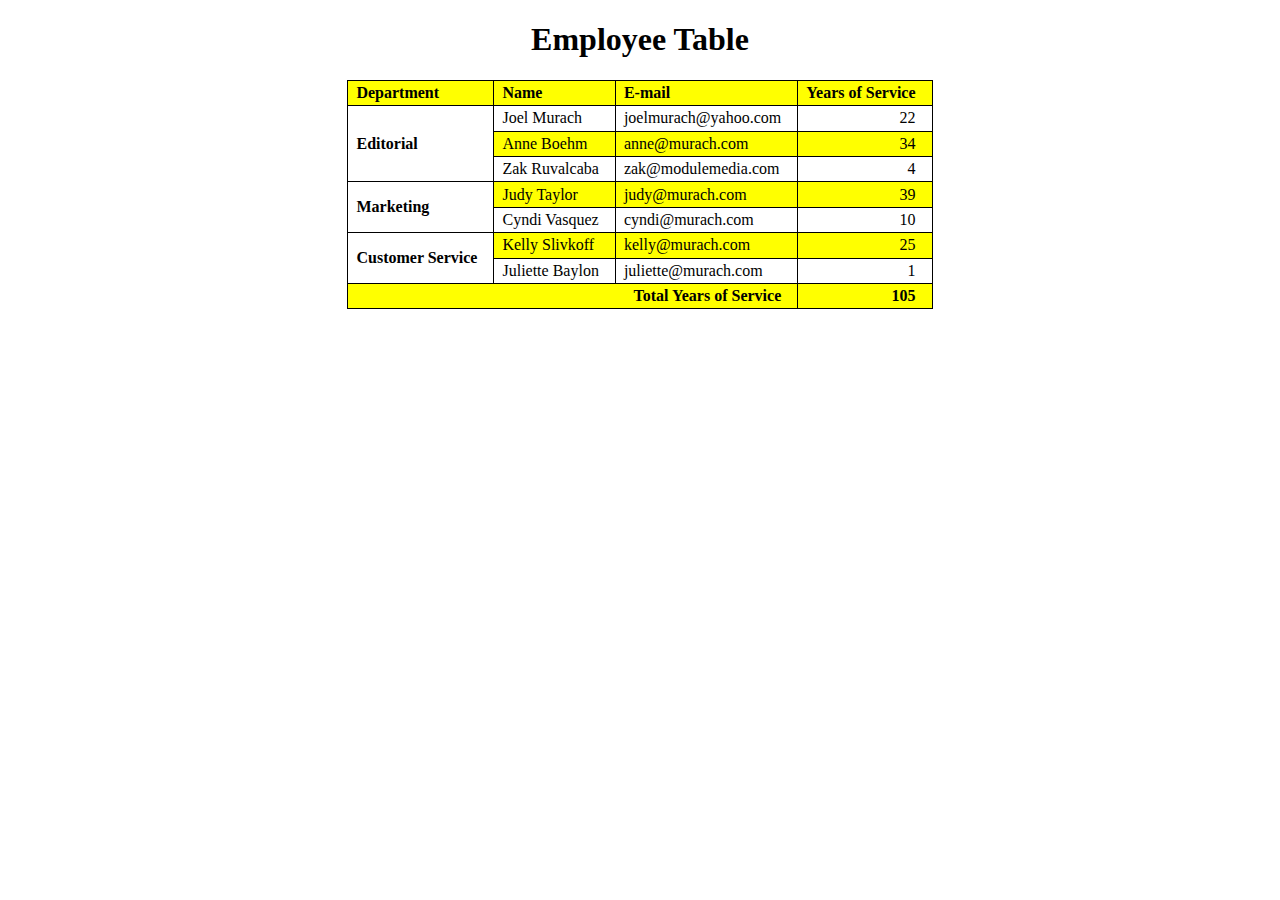
<file: employee/index.html>
<!DOCTYPE html>
<html>
    <head>
        <meta charset="utf-8">
        <title>Employee table</title>
        <style>
        body{
            width: 750px;
            margin: 0 auto;
        }
        table{
            border-collapse: collapse;
            border: 1px solid black;
            margin: auto;
        }
        thead{
            background-color: yellow;
        }
        th, td {
            border: 1px solid black;
            padding: .2em 1em .2em .5em;
            text-align: left;
            vertical-align: middle;
        }
        .right{
            text-align: right;
        }
        tbody tr:nth-child(even) td {
            background-color: yellow;
        }
        figcaption{
            text-align: center;
        }
        td[rowspan]{
            background-color: white !important;
            font-weight: bold;
        }
        tfoot{
            font-weight: bold;
            background-color: yellow;
        }
    </style>
    </head>
    <body>
        <figure>
            <figcaption><h1> Employee Table</h1></figcaption>
            <table>
                <thead>
                    <tr>
                        <th>Department</th>
                        <th>Name</th>
                        <th>E-mail</th>
                        <th class="right">Years of Service</th>
                    </tr>
                </thead>
                <tbody>
                    <tr>
                        <td rowspan="3">Editorial</td>
                        <td>Joel Murach</td>
                        <td>joelmurach@yahoo.com</td>
                        <td class="right">22</td>
                    </tr>
                    <tr>
                        <td>Anne Boehm</td>
                        <td>anne@murach.com</td>
                        <td class="right">34</td>
                    </tr>
                    <tr>
                        <td>Zak Ruvalcaba</td>
                        <td>zak@modulemedia.com</td>
                        <td class="right">4</td>
                    </tr>
                    <tr>
                        <td rowspan="2">Marketing</td>
                        <td>Judy Taylor</td>
                        <td>judy@murach.com</td>
                        <td class="right">39</td>
                    </tr>
                    <tr>
                        <td>Cyndi Vasquez</td>
                        <td>cyndi@murach.com</td>
                        <td class="right">10</td>
                    </tr>
                    <tr>
                        <td rowspan="2">Customer Service</td>
                        <td>Kelly Slivkoff</td>
                        <td>kelly@murach.com</td>
                        <td class="right">25</td>
                    </tr>
                    <tr>
                        <td>Juliette Baylon</td>
                        <td>juliette@murach.com</td>
                        <td class="right">1</td>
                    </tr>
                    <tfoot>
                        <tr>
                            <td colspan="3" class="right">Total Years of Service</td>
                            <td class= "right">105</td>
                        </tr>
                    </tfoot>
                </tbody>
            </table>
        </figure>
    </body>
</html>
</file>
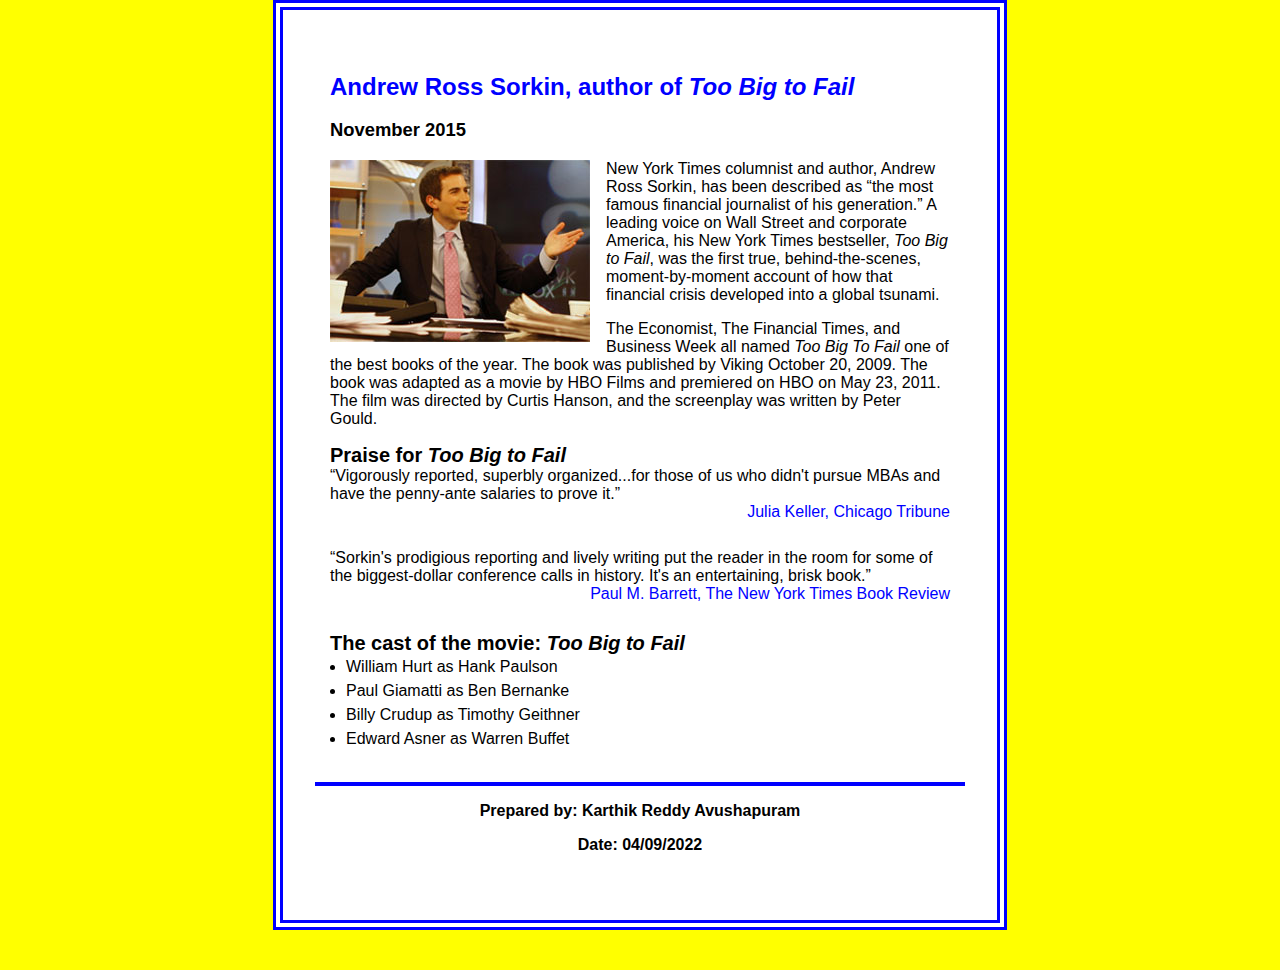
<file: week3/index.html>
<!DOCTYPE html>
<html lang="en">

<head>
	<meta charset="utf-8">
	<title>San Joaquin Valley Town Hall</title>
	<link rel="shortcut icon" href="images/favicon.ico">
	<link rel="stylesheet" href="styles/normalize.css">
	<link rel="stylesheet" href="styles/c05x_sorkin.css">
</head>
<body>
	<main>
		<h1>Andrew Ross Sorkin, author of <i>Too Big to Fail</i></h1>
		<h3>November 2015</h3>
		<img src="images/sorkin_desk260.jpg" alt="Andrew Ross Sorkin" width="260" id="ImgSection">
		<p>New York Times columnist and author, Andrew Ross Sorkin, has been described as <q>the most famous financial journalist of his generation.</q> A leading voice on Wall Street and corporate America, his New York Times bestseller, <i>Too Big to Fail</i>, was the first true, behind-the-scenes, moment-by-moment account of how that financial crisis developed into a global tsunami.</p>
		<p>The Economist, The Financial Times, and Business Week all named <i>Too Big To Fail</i> one of the best books of the year. The book was published by Viking October 20, 2009. The book was adapted as a movie by HBO Films and premiered on HBO on May 23, 2011. The film was directed by Curtis Hanson, and the screenplay was written by Peter Gould.</p>
		
		<h2>Praise for <i>Too Big to Fail</i></h2>
		<blockquote><q>Vigorously reported, superbly organized...for those of us who didn't pursue MBAs and have the penny-ante salaries to prove it.</q></blockquote>
		<p class="CiteSection"><cite>Julia Keller, Chicago Tribune</cite></p>
		<blockquote><q>Sorkin's prodigious reporting and lively writing put the reader in the room for some of the biggest-dollar conference calls in history. It's an entertaining, brisk book.</q></blockquote>
		
		<p class="CiteSection"><cite>Paul M. Barrett, The New York Times Book Review</cite></p>
		
		<h2>The cast of the movie: <i>Too Big to Fail</i></h2>
		<ul>
			<li>William Hurt as Hank Paulson</li>
			<li>Paul Giamatti as Ben Bernanke</li>
			<li>Billy Crudup as Timothy Geithner</li>
			<li>Edward Asner as Warren Buffet</li>
		</ul>
	</main>
	<div class="FooterLine"></div>
	<footer>
		<p>Prepared by: Karthik Reddy Avushapuram</p>
		<p>Date: 04/09/2022</p></br>
	</footer>
	
</body>
</html>
</file>
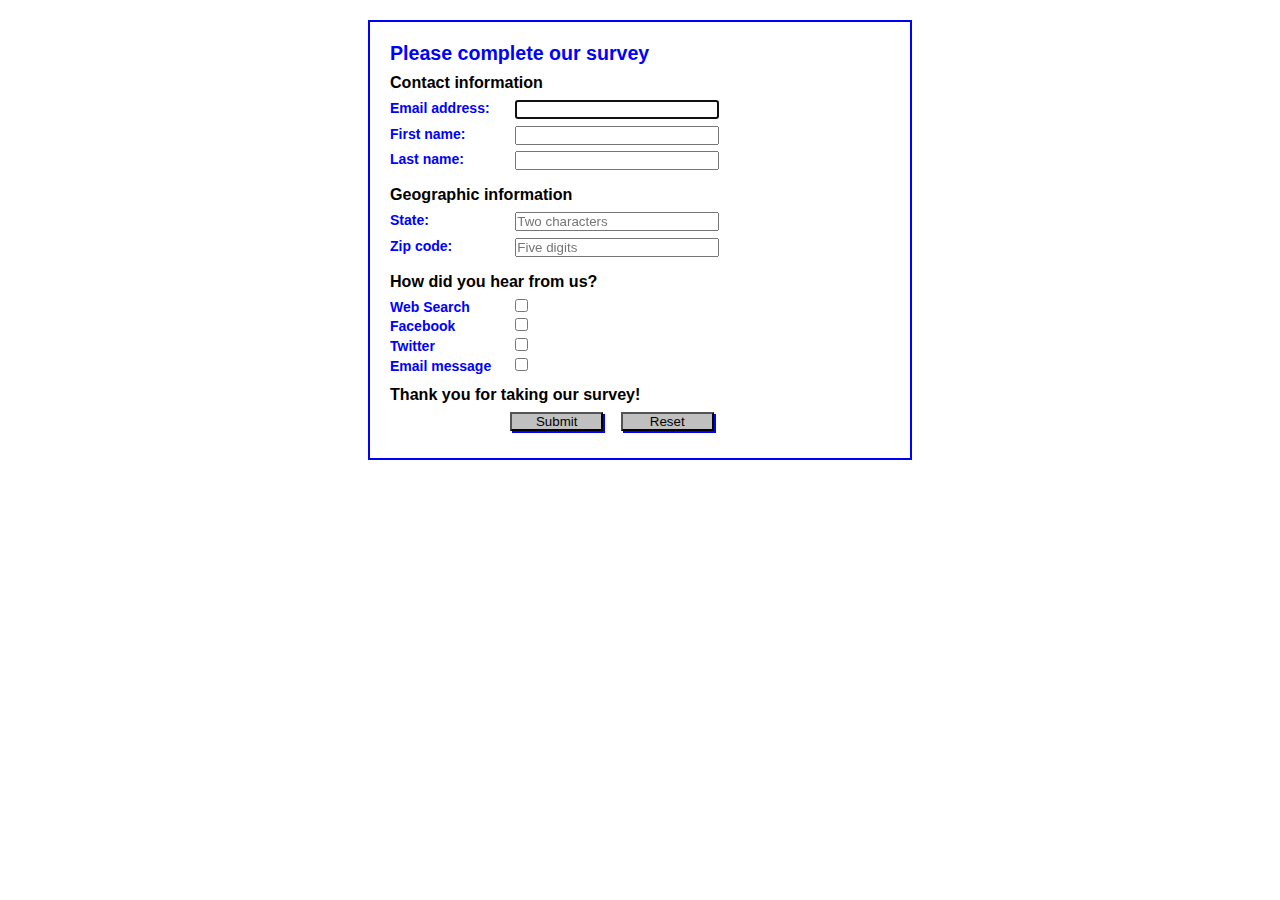
<file: week4/index.html>
<!DOCTYPE HTML>

<html lang="en">

<head>

    <meta charset="utf-8">

    <title>Complete a Form</title>

    <style>

        * {

            margin: 0;

            padding: 0;

        }

        body {

            font: 87.5% Arial, Helvetica, sans-serif;

            width: 500px;

            margin: 20px auto;

            padding: 20px;

            border: 2px solid blue;

        }

        h1 {

            color: blue; 

            font-size: 140%;

        }

        h2 {

            font-size: 115%;

            padding: .5em 0;

        }

        label {

            color: blue;

            float: left;

            width: 8em;

            font-weight: bold;

            text-align: left;

        }

        input {

            width: 15em;

            margin: 0 0 .5em 1em;

        }

        #button, #reset {

            width: 7em;

            background-color: silver;

            box-shadow: 2px 2px 0 blue; }

        #button {

            margin-left: 9em;

        }

        input[type="checkbox"]{

            width: 13px;

        }

    </style>

</head>



<body>

<h1>Please complete our survey</h1>

<form name="myform" action="survey_data.html" method="get">

    

    <h2>Contact information</h2>

    <label for="email">Email address:</label>

    <input type="email" name="email" id="email" required autofocus><br>

    <label for="firstname">First name:</label>

    <input type="text" name="firstname" id="firstname" required><br>

    <label for="lastname">Last name:</label>

    <input type="text" name="lastname" id="lastname" required><br>



    <h2>Geographic information</h2>

    <label for="state">State:</label>

    <input type="text" name="state" id="state" placeholder="Two characters" pattern="[A-Za-z]{2}" required><br>

    <label for="zipcode">Zip code:</label>

    <input type="text" name="zipcode" id="zipcode" placeholder="Five digits" pattern="\d{5}" required><br>



    <h2>How did you hear from us?</h2>

    <label for="websearch">Web Search</label>

    <input type="checkbox" id="websearch" name="websearch"><br>

    <label for="facebook">Facebook</label>

    <input type="checkbox" id="facebook" name="facebook"><br>

    <label for="twitter">Twitter</label>

    <input type="checkbox" id="twitter" name="twitter"><br>

    <label for="emailmessage">Email message</label>

    <input type="checkbox" id="emailmessage" name="emailmessage">

    

    <h2>Thank you for taking our survey!</h2>

    <input type="submit" name="button" id="button" value="Submit">

    <input type="reset" name="reset" id="reset"> 

</form>

</body>

</html>
</file>
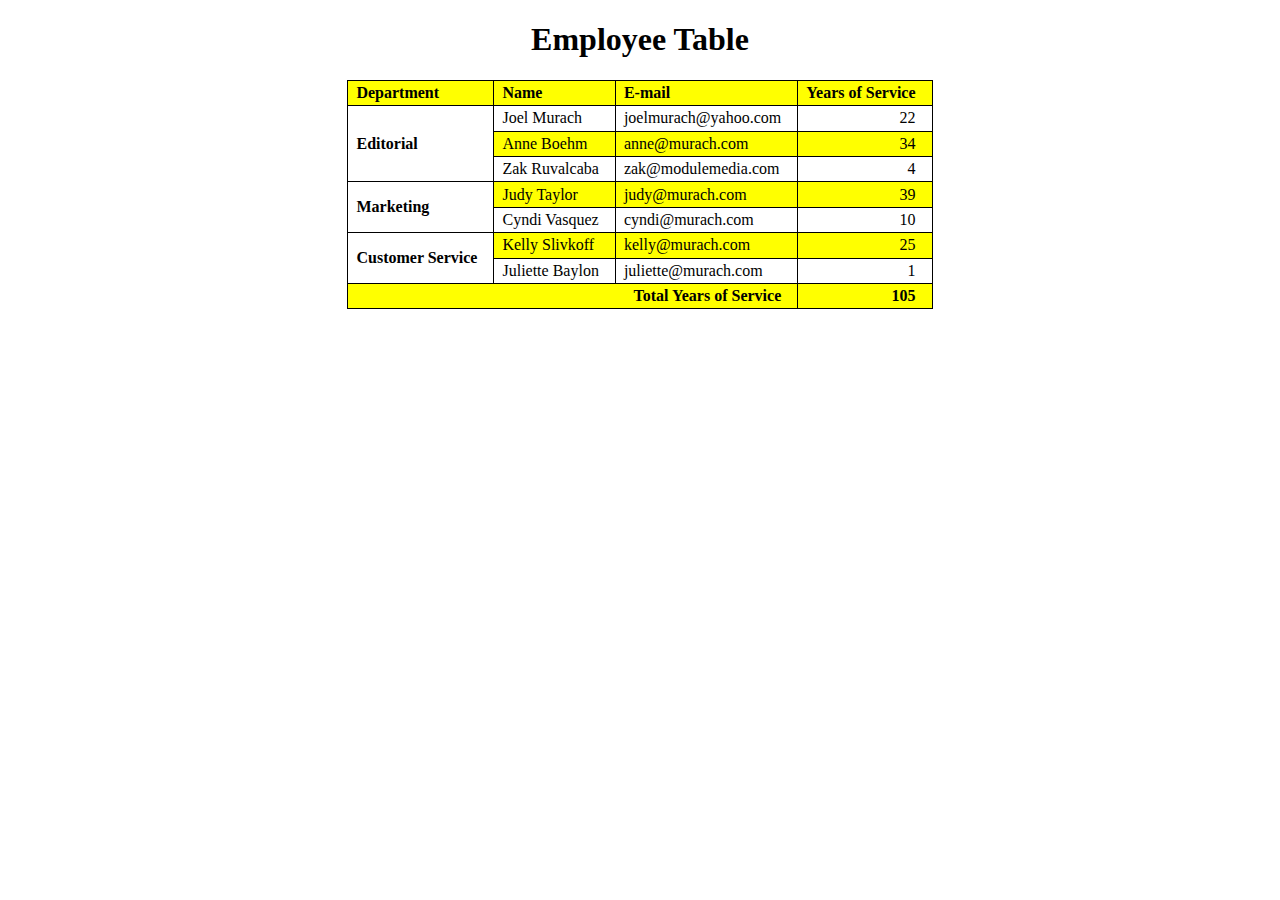
<file: employee/c12x_employee_table.html>
<!DOCTYPE html>
<html>
    <head>
        <meta charset="utf-8">
        <title>Employee table</title>
        <style>
        body{
            width: 750px;
            margin: 0 auto;
        }
        table{
            border-collapse: collapse;
            border: 1px solid black;
            margin: auto;
        }
        thead{
            background-color: yellow;
        }
        th, td {
            border: 1px solid black;
            padding: .2em 1em .2em .5em;
            text-align: left;
            vertical-align: middle;
        }
        .right{
            text-align: right;
        }
        tbody tr:nth-child(even) td {
            background-color: yellow;
        }
        figcaption{
            text-align: center;
        }
        td[rowspan]{
            background-color: white !important;
            font-weight: bold;
        }
        tfoot{
            font-weight: bold;
            background-color: yellow;
        }
    </style>
    </head>
    <body>
        <figure>
            <figcaption><h1> Employee Table</h1></figcaption>
            <table>
                <thead>
                    <tr>
                        <th>Department</th>
                        <th>Name</th>
                        <th>E-mail</th>
                        <th class="right">Years of Service</th>
                    </tr>
                </thead>
                <tbody>
                    <tr>
                        <td rowspan="3">Editorial</td>
                        <td>Joel Murach</td>
                        <td>joelmurach@yahoo.com</td>
                        <td class="right">22</td>
                    </tr>
                    <tr>
                        <td>Anne Boehm</td>
                        <td>anne@murach.com</td>
                        <td class="right">34</td>
                    </tr>
                    <tr>
                        <td>Zak Ruvalcaba</td>
                        <td>zak@modulemedia.com</td>
                        <td class="right">4</td>
                    </tr>
                    <tr>
                        <td rowspan="2">Marketing</td>
                        <td>Judy Taylor</td>
                        <td>judy@murach.com</td>
                        <td class="right">39</td>
                    </tr>
                    <tr>
                        <td>Cyndi Vasquez</td>
                        <td>cyndi@murach.com</td>
                        <td class="right">10</td>
                    </tr>
                    <tr>
                        <td rowspan="2">Customer Service</td>
                        <td>Kelly Slivkoff</td>
                        <td>kelly@murach.com</td>
                        <td class="right">25</td>
                    </tr>
                    <tr>
                        <td>Juliette Baylon</td>
                        <td>juliette@murach.com</td>
                        <td class="right">1</td>
                    </tr>
                    <tfoot>
                        <tr>
                            <td colspan="3" class="right">Total Years of Service</td>
                            <td class= "right">105</td>
                        </tr>
                    </tfoot>
                </tbody>
            </table>
        </figure>
    </body>
</html>
</file>
<file: week3/styles/c05x_sorkin.css>
body {
	font-family: Arial, Helvetica, sans-serif;
    font-size: 100%;
    width:650px;
    margin:auto;
    margin-bottom: 40px;
    border: double 10px blue;
    background-color: #fff;    
    padding: 2em;
     
}

html{
    background-color: yellow;
}
img
{
    float:left;
    margin-right:1em;
}
cite
{
    font-style: normal;
    color: blue;
    
}
.CiteSection
{
    margin-top: 0px;
    text-align: right;
    padding-bottom: 0.75em;
}
main{
    padding:15px;
}
footer{
    text-align: center;
    font-weight: bold;
}
.FooterLine
{
    border-bottom: 4px solid;
    border-color: blue;
    position: relative;
}
h1{
    font-size: 150%;
    color: blue;
}
h2{
    font-size: 125%;
    margin-bottom:0px;
}
h3{
    font-size: 115%;
}
ul
{ 
    padding-left: 1em;
    margin-top:0px
}
blockquote
{
    margin: 0px;
}
.date
{
    margin-bottom:-19px;
}

ul li{
line-height:1.5em;
}
</file>
